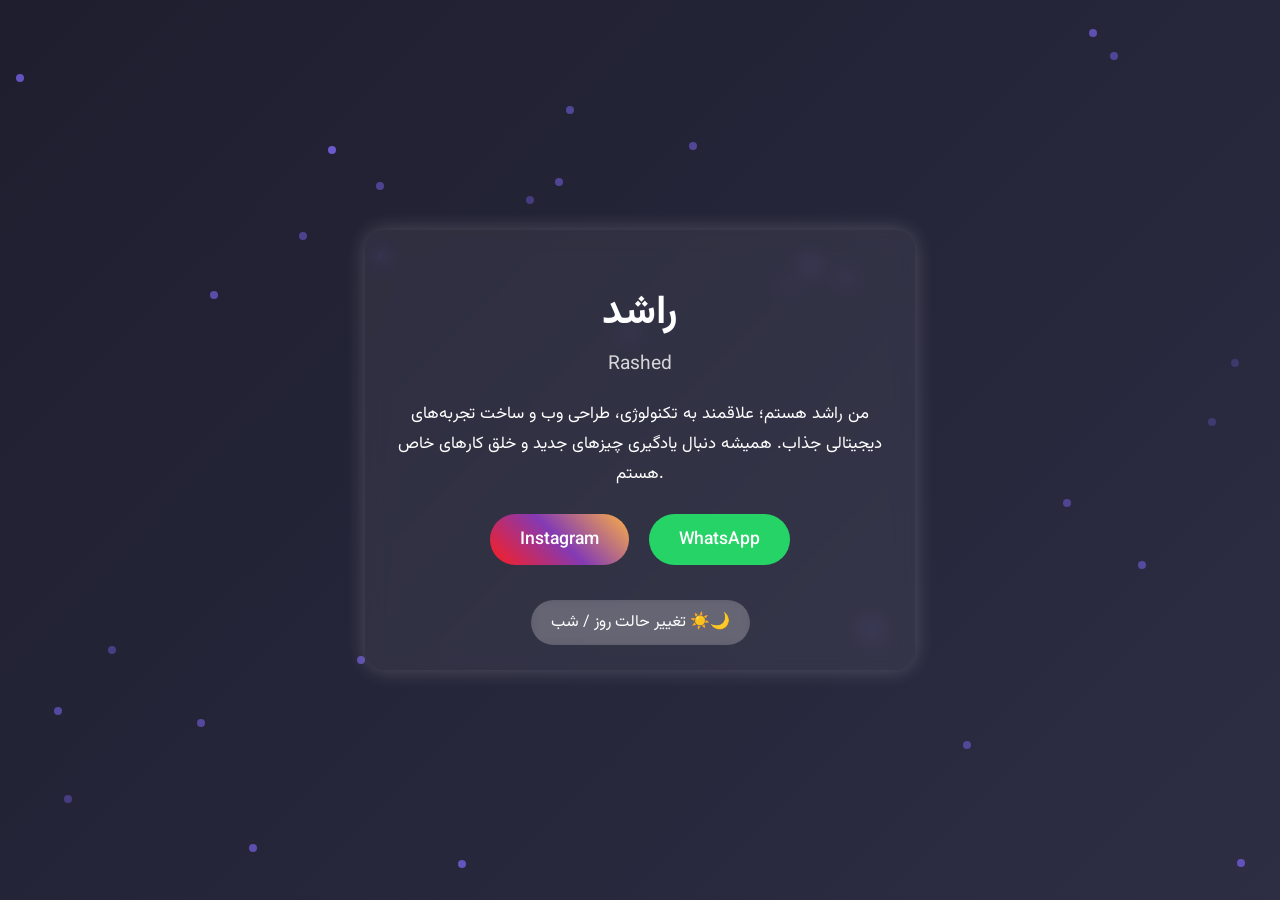
<file: index.html>
<!DOCTYPE html>
<html lang="fa">
<head>
<meta charset="UTF-8">
<meta name="viewport" content="width=device-width, initial-scale=1.0">
<title>Rashed</title>

<style>
    @import url('https://fonts.googleapis.com/css2?family=Vazirmatn:wght@300;500;700&display=swap');

    :root {
        --bg-dark: linear-gradient(135deg, #1e1e2f, #2d2d44);
        --bg-light: linear-gradient(135deg, #e8e8f5, #ffffff);

        --text-dark: #ffffff;
        --text-light: #222;

        --card-dark: rgba(255,255,255,0.06);
        --card-light: #ffffff;

        --shadow-dark: 0 0 20px rgba(255,255,255,0.2);
        --shadow-light: 0 0 20px rgba(0,0,0,0.1);
    }

    body {
        margin: 0;
        font-family: "Vazirmatn", sans-serif;
        background: var(--bg-dark);
        height: 100vh;
        transition: 0.5s;
        display: flex;
        justify-content: center;
        align-items: center;
        overflow: hidden;
    }

    body.light {
        background: var(--bg-light);
    }

    .particles {
        position: absolute;
        width: 100%;
        height: 100%;
        pointer-events: none;
        overflow: hidden;
        z-index: 1;
    }

    .particle {
        position: absolute;
        width: 8px;
        height: 8px;
        background: #6a5acd;
        border-radius: 50%;
        opacity: 0.7;
        animation: float 6s infinite ease-in-out;
    }

    @keyframes float {
        0% { transform: translateY(0) scale(1); }
        50% { transform: translateY(-40px) scale(1.4); }
        100% { transform: translateY(0) scale(1); }
    }

    .container {
        width: 90%;
        max-width: 500px;
        text-align: center;
        z-index: 2;
        padding: 25px;
        border-radius: 20px;
        backdrop-filter: blur(10px);
        background: var(--card-dark);
        color: var(--text-dark);
        box-shadow: var(--shadow-dark);
        transition: 0.5s;
        animation: fadeIn 1.5s ease-in-out;
    }

    body.light .container {
        background: var(--card-light);
        color: var(--text-light);
        box-shadow: var(--shadow-light);
    }

    @keyframes fadeIn {
        from { opacity: 0; transform: translateY(20px); }
        to { opacity: 1; transform: translateY(0); }
    }

    h1 {
        font-size: 2.5rem;
        margin-bottom: 5px;
        animation: glow 2s infinite alternate;
    }

    @keyframes glow {
        from { text-shadow: 0 0 10px #6a5acd; }
        to   { text-shadow: 0 0 25px #8a7aff; }
    }

    .name-en {
        font-size: 1.2rem;
        opacity: 0.8;
        margin-bottom: 20px;
    }

    .bio {
        font-size: 1.05rem;
        line-height: 1.8;
        margin-bottom: 25px;
    }

    .btn-box {
        display: flex;
        justify-content: center;
        gap: 20px;
        flex-wrap: wrap;
        margin-bottom: 20px;
    }

    .btn {
        padding: 12px 30px;
        border-radius: 40px;
        text-decoration: none;
        font-size: 1.1rem;
        font-weight: 500;
        color: white;
        transition: 0.3s;
    }

    .btn-instagram {
        background: linear-gradient(45deg, #fd1d1d, #833ab4, #fcb045);
    }

    .btn-whatsapp {
        background: #25d366;
    }

    .btn:hover {
        transform: scale(1.07);
        box-shadow: 0 0 18px rgba(0,0,0,0.3);
    }

    .toggle {
        margin-top: 15px;
        cursor: pointer;
        font-size: 1rem;
        padding: 10px 20px;
        border-radius: 30px;
        background: rgba(255,255,255,0.2);
        backdrop-filter: blur(5px);
        display: inline-block;
        transition: 0.3s;
        color: white;
    }

    body.light .toggle {
        background: rgba(0,0,0,0.1);
        color: #333;
    }

    .toggle:hover {
        transform: scale(1.05);
    }
</style>
</head>

<body>

<div class="particles" id="particles"></div>

<div class="container">
    <h1>راشد</h1>
    <div class="name-en">Rashed</div>

    <div class="bio">
        من راشد هستم؛ علاقمند به تکنولوژی، طراحی وب و ساخت تجربه‌های دیجیتالی جذاب.  
        همیشه دنبال یادگیری چیزهای جدید و خلق کارهای خاص هستم.
    </div>

    <div class="btn-box">
        <a href="#" class="btn btn-instagram">Instagram</a>
        <a href="#" class="btn btn-whatsapp">WhatsApp</a>
    </div>

    <div class="toggle" onclick="toggleMode()">تغییر حالت روز / شب ☀️🌙</div>
</div>

<script>
    // ساخت ذرات
    const container = document.getElementById("particles");
    for (let i = 0; i < 30; i++) {
        const p = document.createElement("div");
        p.classList.add("particle");
        p.style.left = Math.random() * 100 + "%";
        p.style.top = Math.random() * 100 + "%";
        p.style.animationDuration = (4 + Math.random() * 4) + "s";
        p.style.opacity = 0.3 + Math.random() * 0.7;
        container.appendChild(p);
    }

    // حالت روز و شب
    function toggleMode() {
        document.body.classList.toggle("light");
    }
</script>

</body>
</html>
</file>
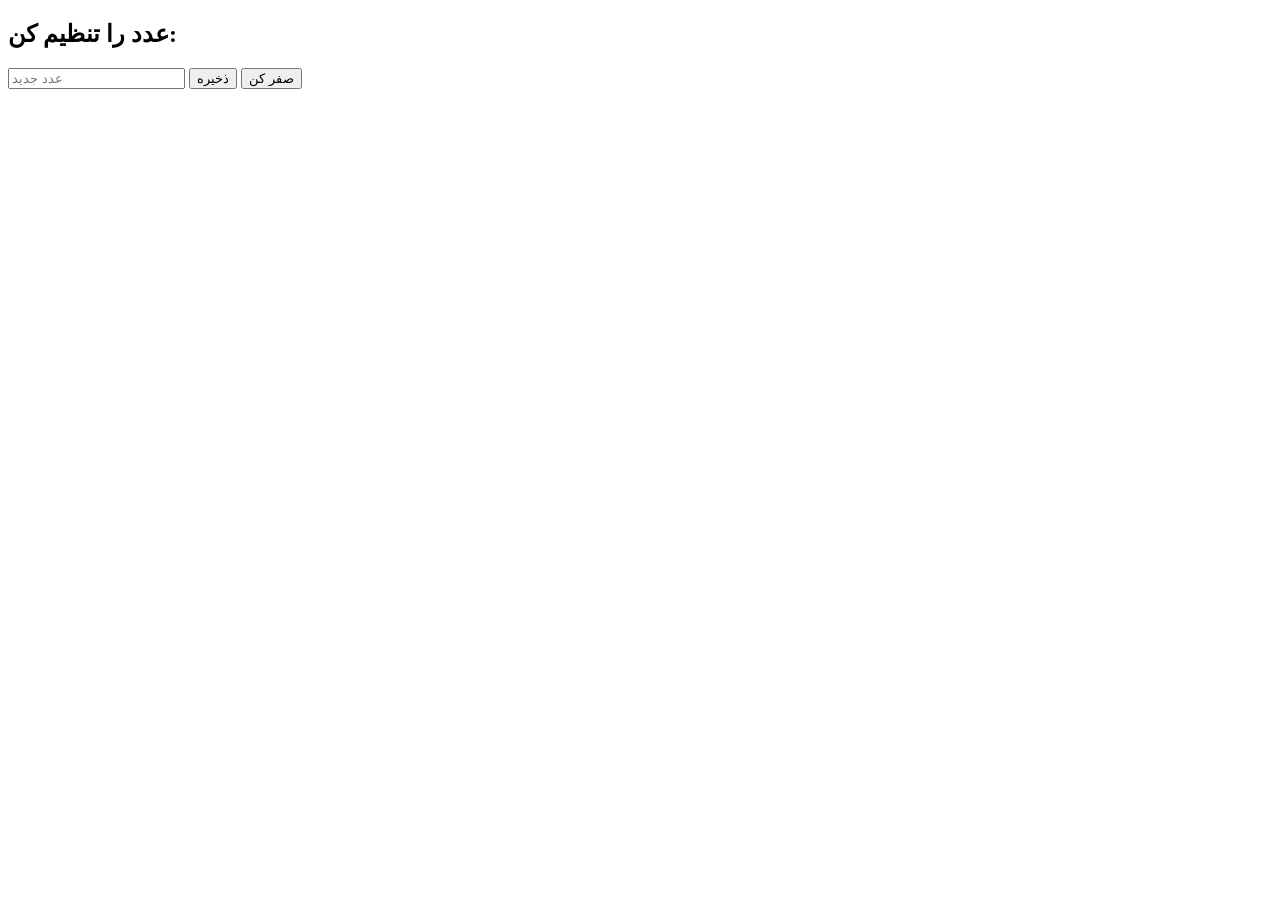
<file: control.html>
<!DOCTYPE html>
<html lang="fa">
<head>
  <meta charset="UTF-8">
  <title>کنترل عدد</title>
</head>
<body>
  <h2>عدد را تنظیم کن:</h2>
  <input type="number" id="numInput" placeholder="عدد جدید">
  <button onclick="saveNumber()">ذخیره</button>
  <button onclick="resetNumber()">صفر کن</button>

  <script>
    function saveNumber() {
      const val = document.getElementById("numInput").value;
      localStorage.setItem("number", val);
      alert("عدد ذخیره شد!");
    }

    function resetNumber() {
      localStorage.setItem("number", 0);
      alert("عدد صفر شد!");
    }
  </script>
</body>
</html>
</file>
